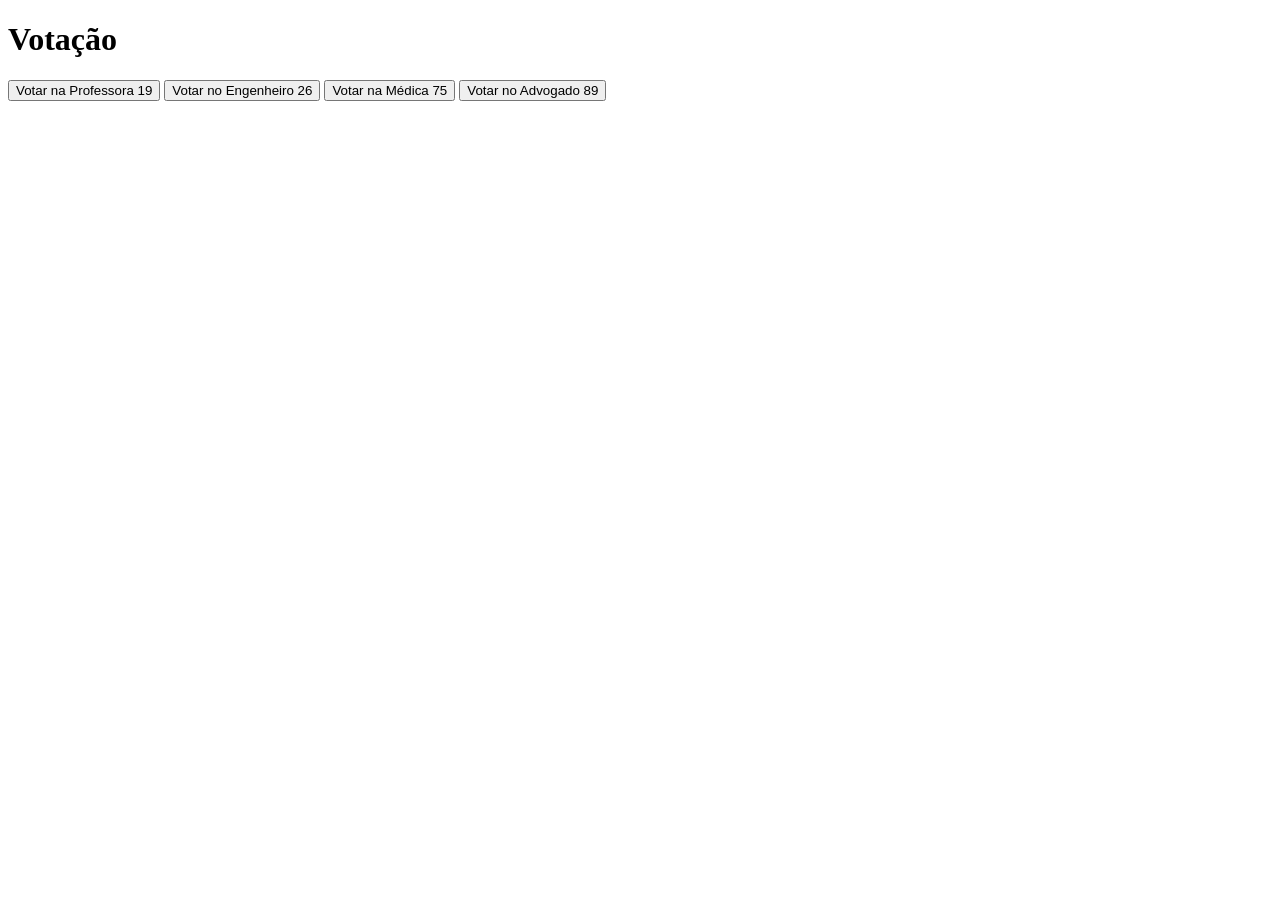
<file: frontend/input.html>
<!DOCTYPE html>
<html lang="pt-br">

<head>
    <meta charset="UTF-8">
    <meta name="viewport" content="width=device-width, initial-scale=1.0">
    <title>Urna - Votação</title>
</head>

<body>
    <div class="container">
        <h1>Votação</h1>
        <button class="votar" id="professor" data-numero="19">Votar na Professora 19</button>
        <button class="votar" id="engenheiro" data-numero="26">Votar no Engenheiro 26</button>
        <button class="votar" id="medica" data-numero="75">Votar na Médica 75</button>
        <button class="votar" id="advogado" data-numero="89">Votar no Advogado 89</button>
    </div>

    <script>
        const botoes_votar = document.querySelectorAll('.votar')

        botoes_votar.forEach(botao => {
            botao.addEventListener('click', (event) => {
                const numeroSelecionado = parseInt(event.target.dataset.numero)

                console.log(`Enviando voto para o número: ${numeroSelecionado}...`)

                const dadosVotos = {
                    numero_candidato: numeroSelecionado
                }

                fetch("http://127.0.0.1:8000/receber", {
                    method: "POST",
                    headers: {
                        "Content-Type": "application/json"
                    },
                    body: JSON.stringify(dadosVotos)
                })
                    .then((resposta) => resposta.json())
                    .then((dados) => {
                        console.log("Resposta da API:", dados.mensagem)
                        alert(`Voto confirmado para o número ${numeroSelecionado}`)
                    })
                    .catch((erro) => {
                        console.error("Erro ao enviar voto:", erro)
                        alert("Erro ao conectar a urna backend.")
                    })
            })
        })
    </script>
</body>

</html>
</file>
